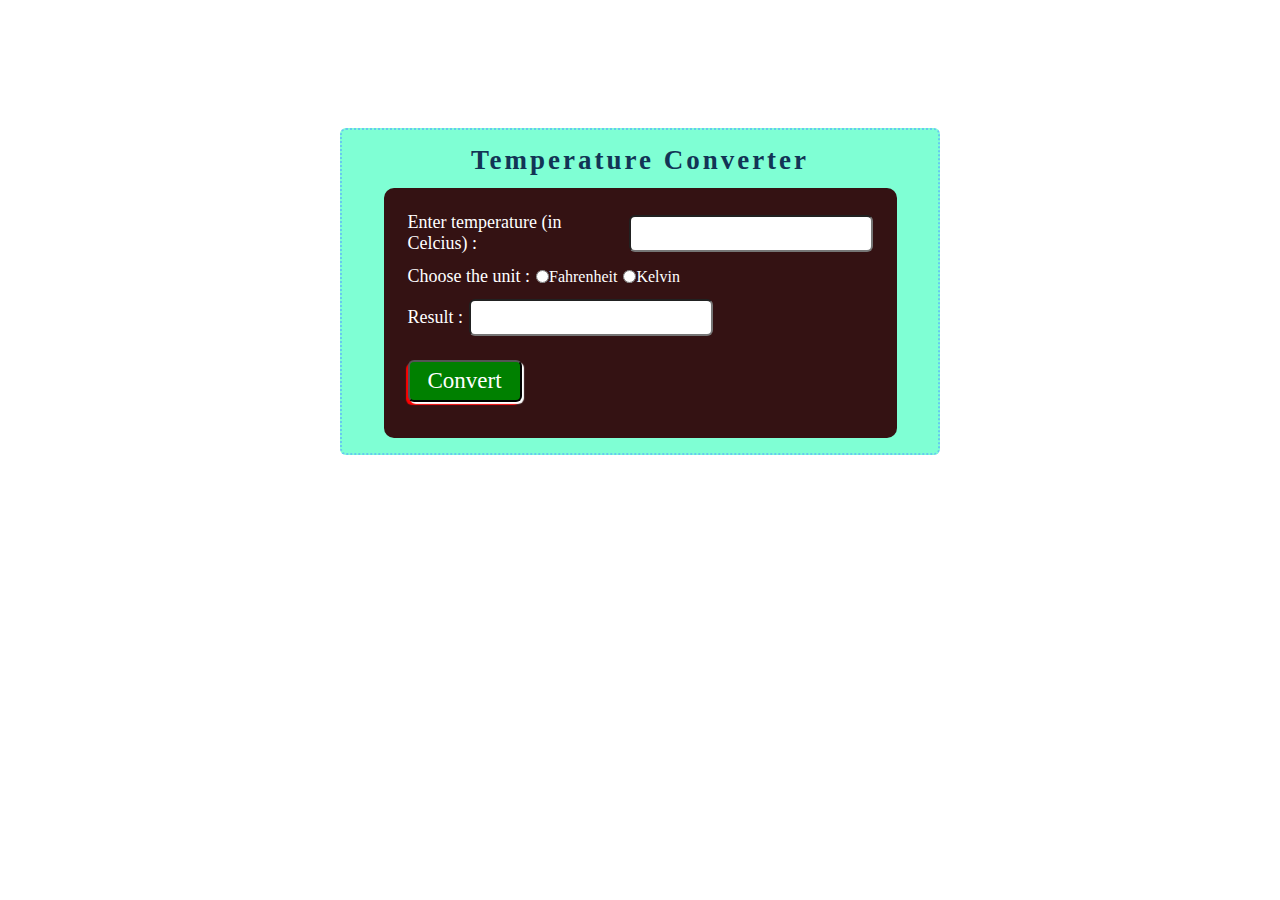
<file: temperature_converter/index.html>
<!DOCTYPE html>
<html lang="en">
<head>
    <meta charset="UTF-8">
    <meta name="viewport" content="width=device-width, initial-scale=1.0">
    <link rel="stylesheet" href="./style.css">
    <title>Simple Temperature Converter</title>
</head>
<body>
    <div class="container">
        <h2 class="heading">Temperature Converter</h2>
        <div class="box">
            <div class="box-item">
            <label for="celsius">Enter temperature (in Celcius) : </label>
            <input type="text" name="celsius" id="celsius">
        </div>
        <div class="box-item">
            <label for="fah">
                Choose the unit :
            </label>
            <input type="radio" name="units" id="fah" value="fahrenheit"> 
            Fahrenheit 
            <input type="radio" name="units" value="kelvin" id="kelvin">
            Kelvin
        </div>
        <div class="box-item">
            <label for="result">Result : </label>
                  <input type="text" name="result" id="result">
        </div>
        <div class="box-item">
            <input type="submit" value="Convert" id="convertBtn" onclick="temp_converter()">
        </div>
    </div>
    </div>

<script src="script.js"></script>
</body>
</html>
</file>
<file: temperature_converter/style.css>
*{
    margin: 0;
    padding:0;
    box-sizing: border-box;
}

.container{
    width: 600px;
display: flex;
flex-direction: column;
align-items: center;
justify-content: center;
margin: 10% auto;
background-color: aquamarine;
border-radius: 6px;
padding: 15px 13px;
border: 2px dotted rgb(102, 202, 239);
}
.container .heading{
    font-size: 27px;
    font-weight: 600;
    font-family: 'Times New Roman',sans-serif;
    color: #123455;
    letter-spacing: 3px;
    margin-bottom: 12px;
}
.container .box{
    width: 90%;
    background-color: #341213;
    color: #ffffff;
    padding: 12px 18px;
    border-radius: 10px;
}
.box .box-item{
    display: flex;
    align-items: center;
     margin: 12px 6px;
}
.box-item label{
    font-size: 18px;
}
.box-item input{
    font-size: 18px;
    outline: none;
    border-radius: 6px;
    padding: 6px 4px;
    margin-left: 6px;
}
#convertBtn{
    padding: 6px 18px;
    margin: 12px 0px;
    font-size: 23px;
    font-family: cursive;
    background: green;
    cursor: pointer;
    color: #ffffff;
    box-shadow: 2px 2px 1px #ffffff,-2px 3px 1px red;
}

@media only screen and (max-width: 500px){
    .container{
        width: 350px;
    }
    .container .heading{
        font-size: 23px;
        letter-spacing: 2px;
    }
    .container .box{
        width: 95%;
        padding: 8px 12px;
        border-radius: 8px;
    }
    .box .box-item{
       flex-direction: column;
         margin: 16px 10px;
    }
    .box-item label{
        font-size: 23px;
    }
    .box-item input{
        padding: 6px 4px;
       margin-top: 8px;
    }
}
</file>
